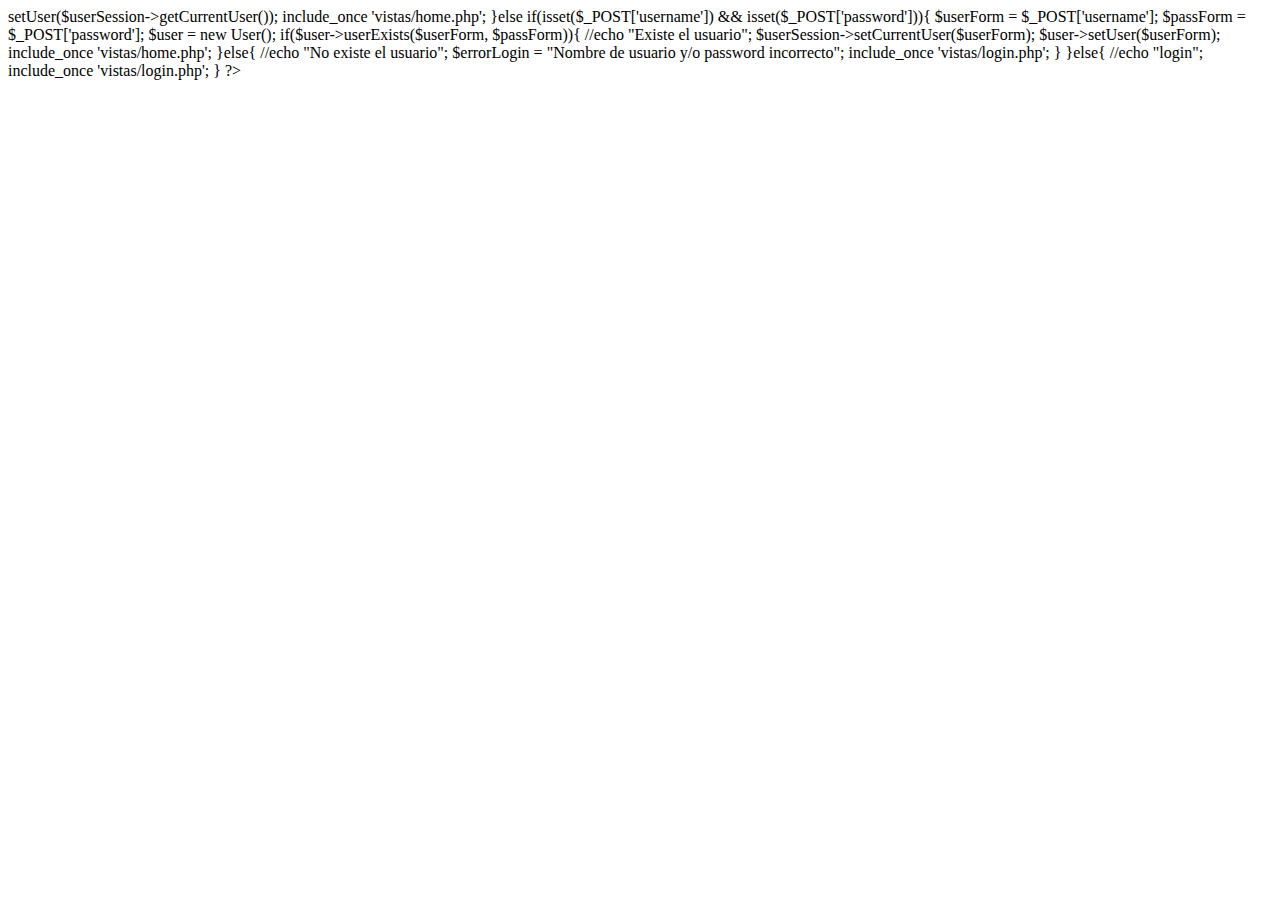
<file: index2.html>
<!DOCTYPE html>
<html>
<head>
     <title>PSS</title>
        <link rel="icon" type="image/png" href="pss_icon.png" />
</head>
<body>

</body>
</html>
<?php
include_once 'includes/user.php';
include_once 'includes/user_session.php';


$userSession = new UserSession();
$user = new User();

if(isset($_SESSION['user'])){
    //echo "hay sesion";
    $user->setUser($userSession->getCurrentUser());
    include_once 'vistas/home.php';

}else if(isset($_POST['username']) && isset($_POST['password'])){
    
    $userForm = $_POST['username'];
    $passForm = $_POST['password'];

    $user = new User();
    if($user->userExists($userForm, $passForm)){
        //echo "Existe el usuario";
        $userSession->setCurrentUser($userForm);
        $user->setUser($userForm);

        include_once 'vistas/home.php';
    }else{
        //echo "No existe el usuario";
        $errorLogin = "Nombre de usuario y/o password incorrecto";
        include_once 'vistas/login.php';
    }
}else{
    //echo "login";
    include_once 'vistas/login.php';
}



?>
</file>
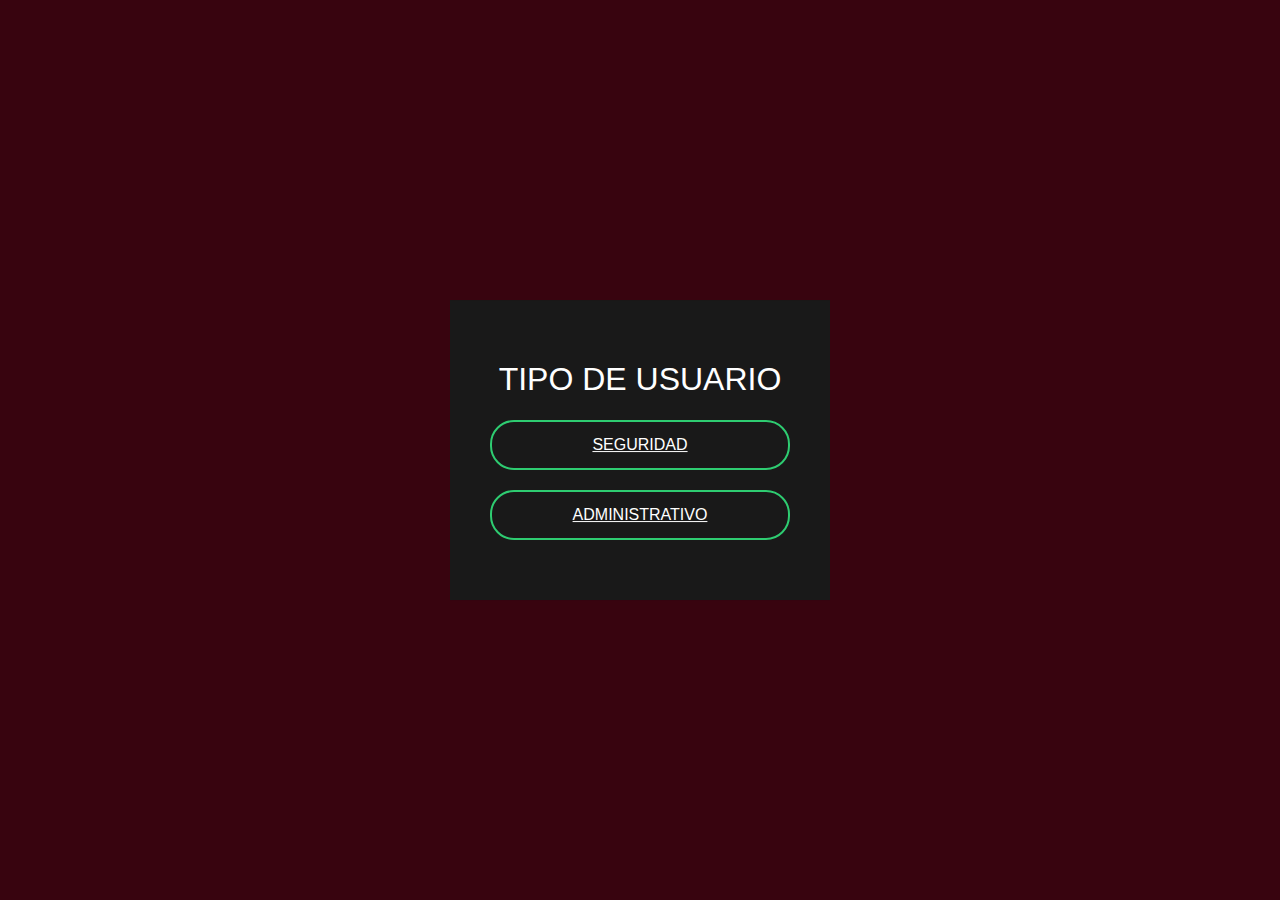
<file: nuevo.html>
<!Doctype HTML>
<HTML lang="es-mx">
<head>
        <title>PSS</title>
         <link rel="icon" type="image/png" href="pss_icon.png" />
         <meta charset="UTF-8">
    <meta name="viewport" content="width=device-width, initial-scale=1.0">
      <meta http-equiv="X-UA-Compatible" content="ie=edge">
       <link rel="stylesheet" href="css.css">
<style>
.button {
  background-color: none;
  display: block;
  margin: 20px auto;
  text-align: center;
  border: 2px solid #2ecc71;
  padding: 14px 40px;
  outline: none;
  color: white;
  border-radius: 24px;
  transition: 0.25s;
  cursor: pointer; 
}
  .button:hover {

background: #2ecc71;

}
</style>

     </head>
   <body>
    <form class="box" >
       
		
        <h1>Tipo de Usuario</h1>
    

     
  <a href="index2.php" class="button">SEGURIDAD</a>
<a href="index1.php" class="button">ADMINISTRATIVO</a>


	</form>
</body>
</html>
</file>
<file: css.css>
/* CSS Document */
body{
  margin: 0;
  padding: 0;
  font-family: sans-serif;
  background: #38040F;
}
.box{
  width: 300px;
  padding: 40px;
  position: absolute;
  top: 50%;
  left: 50%;
  transform: translate(-50%,-50%);
  background: #191919;
  text-align: center;
}
.box h1{
  color: white;
  text-transform: uppercase;
  font-weight: 500;
}
.box input[type = "text"],.box input[type = "password"]{
  border:0;
  background: none;
  display: block;
  margin: 20px auto;
  text-align: center;
  border: 2px solid #E48402;
  padding: 14px 10px;
  width: 200px;
  outline: none;
  color: white;
  border-radius: 24px;
  transition: 0.25s;
}
.box input[type = "text"]:focus,.box input[type = "password"]:focus{
  width: 280px;
  border-color: #E4DB02;
}
.box input[type = "submit"]{
  border:0;
  background: none;
  display: block;
  margin: 20px auto;
  text-align: center;
  border: 2px solid #2ecc71;
  padding: 14px 40px;
  outline: none;
  color: white;
  border-radius: 24px;
  transition: 0.25s;
  cursor: pointer;
}
.box input[type = "submit"]:hover{
  background: #2ecc71;
}
</file>
